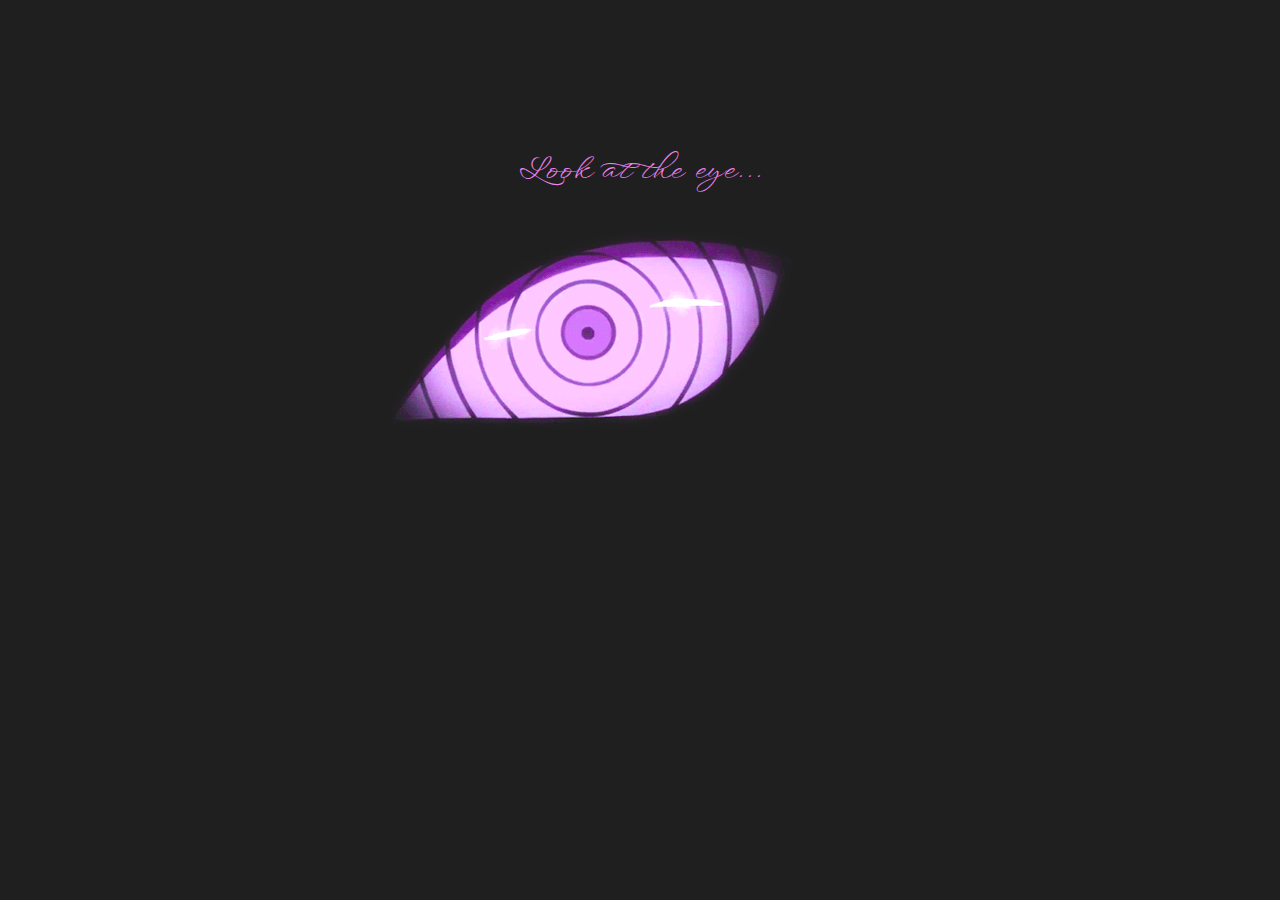
<file: index.html>
<!DOCTYPE html>
<html lang="ru" dir="ltr">
  <head>
    <link rel="preconnect" href="https://fonts.googleapis.com">
<link rel="preconnect" href="https://fonts.gstatic.com" crossorigin>
<link href="https://fonts.googleapis.com/css2?family=WindSong:wght@500&display=swap" rel="stylesheet">
    <meta charset="utf-8">
    <title> ... </title>
    <script src="script.js" type="text/javascript"></script>
<link rel="stylesheet" href="style.css" />
  </head>
  <body>
    <div class="bg-music">

<body bgcolor=#1f1f1f
 text=violet />
<center><p>Look at the eye...</p>

<a class="button" href="1.html"/><img src="eye.gif" alt="index.html"></a>
<!>
<a class="button" href="https://github.com/01321"/><img src="0.png" alt="index.html"></a>
  </body>
</html>
</file>
<file: style.css>
.menu {
  background-color: black;
}
p{
  font-family: 'WindSong', cursive;
  font-size: 30px;
  margin-top: 150px;
}
</file>
